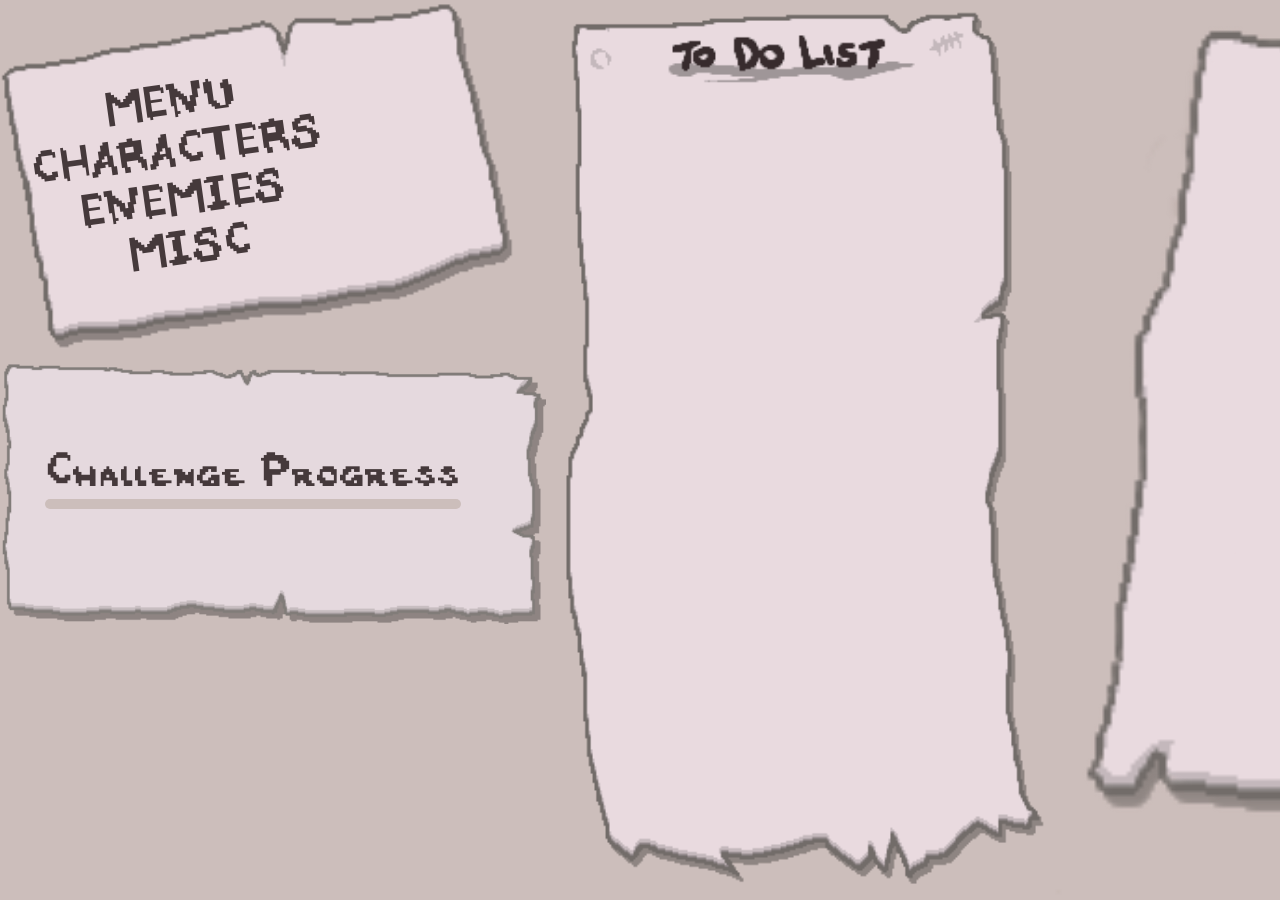
<file: challenge.html>
<!DOCTYPE html>
<html lang="en">
<head>
    <meta charset="UTF-8">
    <meta name="viewport" content="width=device-width, initial-scale=1.0">
    <title>Challenge Progress</title>
    <link rel="stylesheet" href="challenge.css" id="stylesheet">
</head>
<body>
    <div class="background-container"></div>
    <div class="overlay" id="overlay"></div>
    <div class="container">
        <div class="container-2">
            <div class="menu">
                <img class="menu-background" src="pictures/button-menu.png">
                <div class="menu-container">
                    <button class="button-text"><a href="analyzer.html">MENU</a></button>
                    <button class="button-text"><a href="character.html">CHARACTERS</a></button>
                    <button class="button-text"><a href="enemy.html">ENEMIES</a></button>
                    <button class="button-text"><a href="misc.html">MISC</a></button>
                </div>
            </div>
            <div class="progress-menu">
                <img class="menu-background" src="pictures/progressmenu.png">
                <div class="content">
                    <div class="button-text">Challenge Progress</div>
                    <div class="progress-bar">
                        <div class="progress" id="challengebar"></div>
                    </div>
                </div>
            </div>
        </div>
        <div class="challenge-menu">
            <img class="challenge-background" src="pictures/challengepaper.png">
            <div class="challenge-container" id="challengecontainer">
                <div class="text" id="challengegraphics"></div>
            </div>
        </div>
        <div class="description-menu">
            <img class="menu-background" src="pictures/descriptionmenu.png">
            <div class="challenge-description" id="challengedescription"></div>
        </div>
    </div>

    <script src="challenge.js"></script>
    <script src="maps.js"></script>
    <script src="progressbar.js"></script>
</body>
</html>
</file>
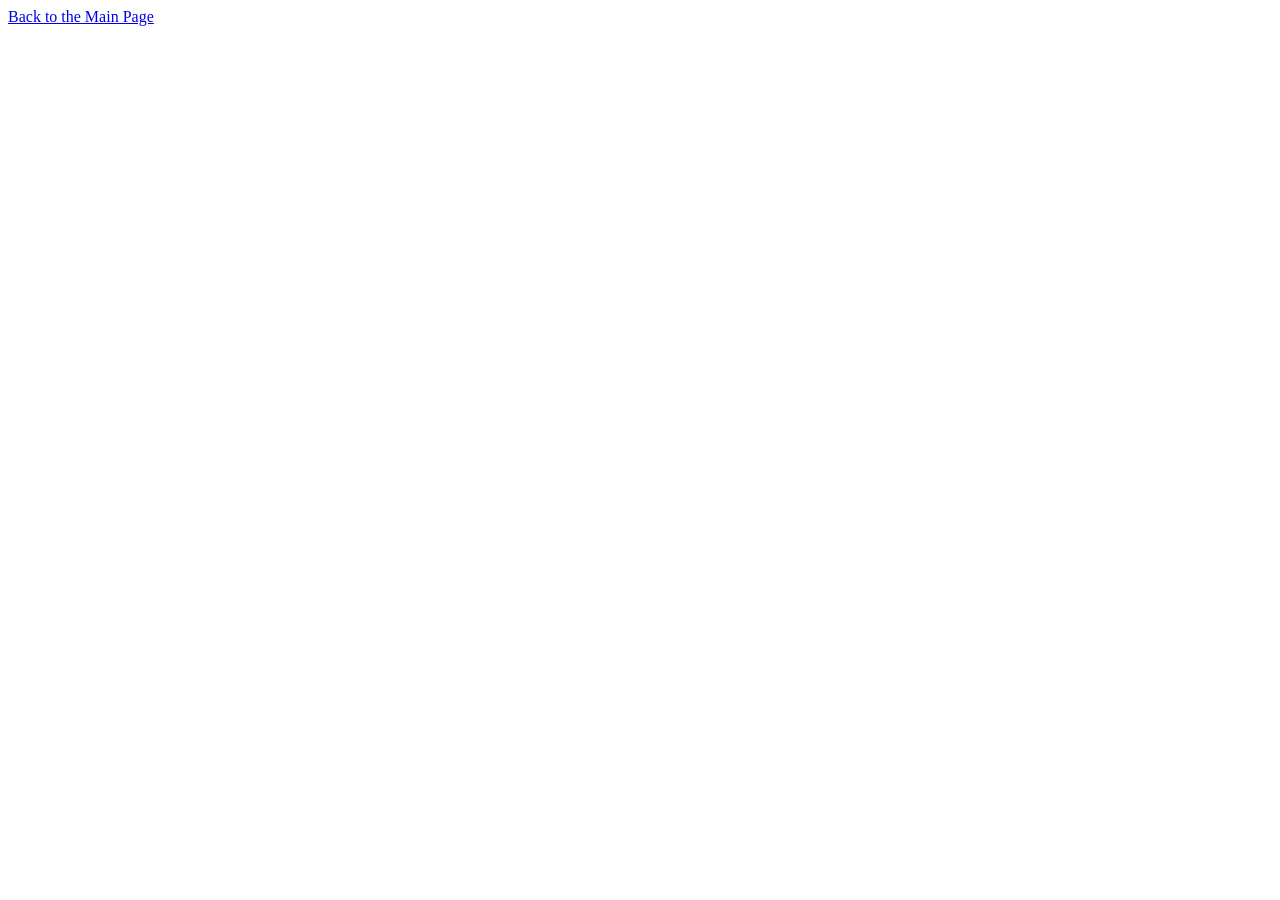
<file: simple.html>
<!DOCTYPE html>
<html lang="en">
<head>
    <meta charset="UTF-8">
    <meta name="viewport" content="width=device-width, initial-scale=1.0">
    <title>Simple View</title>
</head>
<body>
    <div class="button"><a href="analyzer.html" class="buttontext">Back to the Main Page</a></div>
    <pre id="fileContent"></pre>
    <script>
        const data = localStorage.getItem("processedData");
        if (data) {
            document.getElementById("fileContent").textContent = data;
        }
    </script>

</html>
</file>
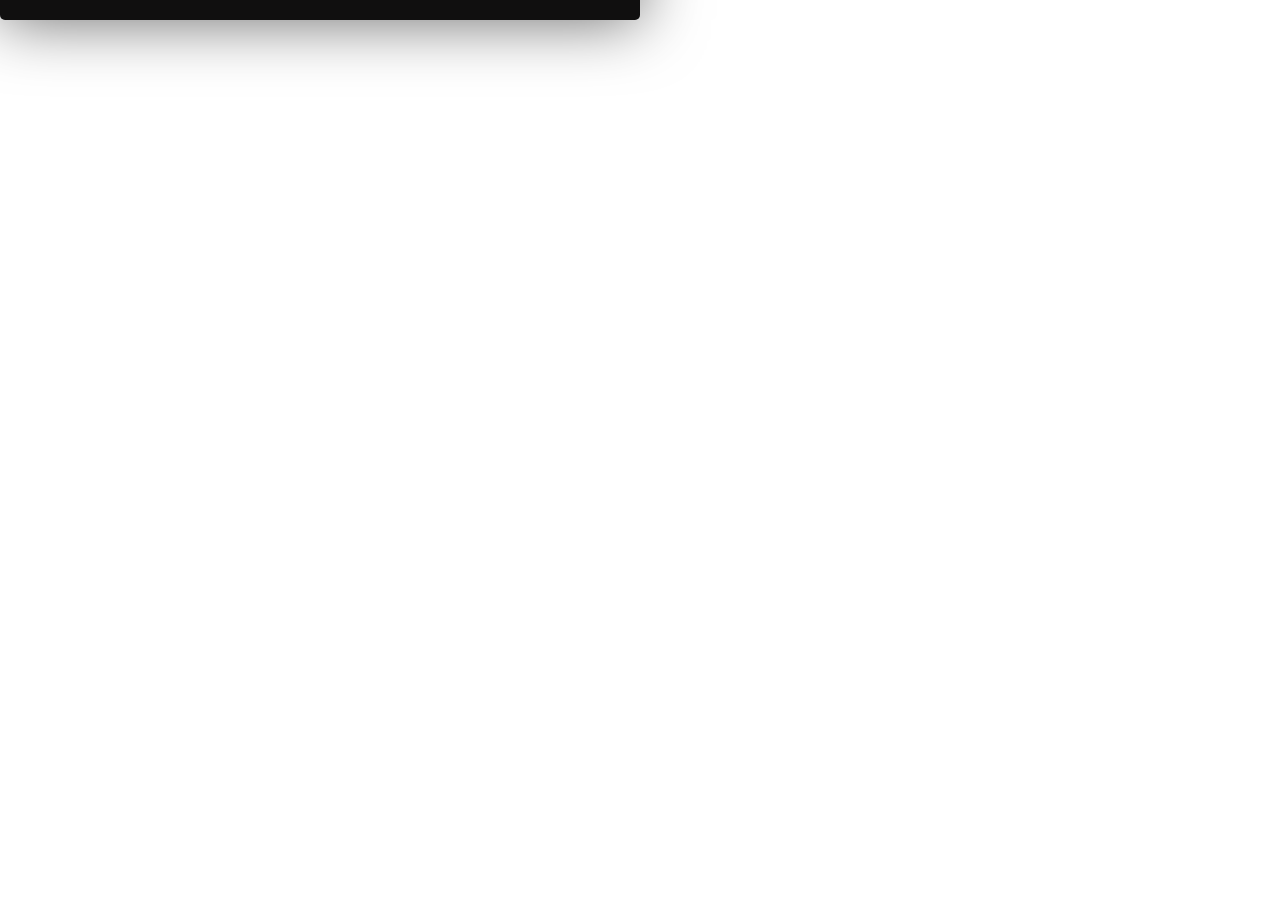
<file: speedrun.html>
<!DOCTYPE html>
<html lang="en">
<head>
    <meta charset="UTF-8">
    <meta name="viewport" content="width=device-width, initial-scale=1.0">
    <title>Document</title>
    <link rel="stylesheet" href="styles.css">
</head>
<body>
    <div class="button"><a href="index.html" class="buttontext">Back to the Main Page</a></div>
</body>
</html>
</file>
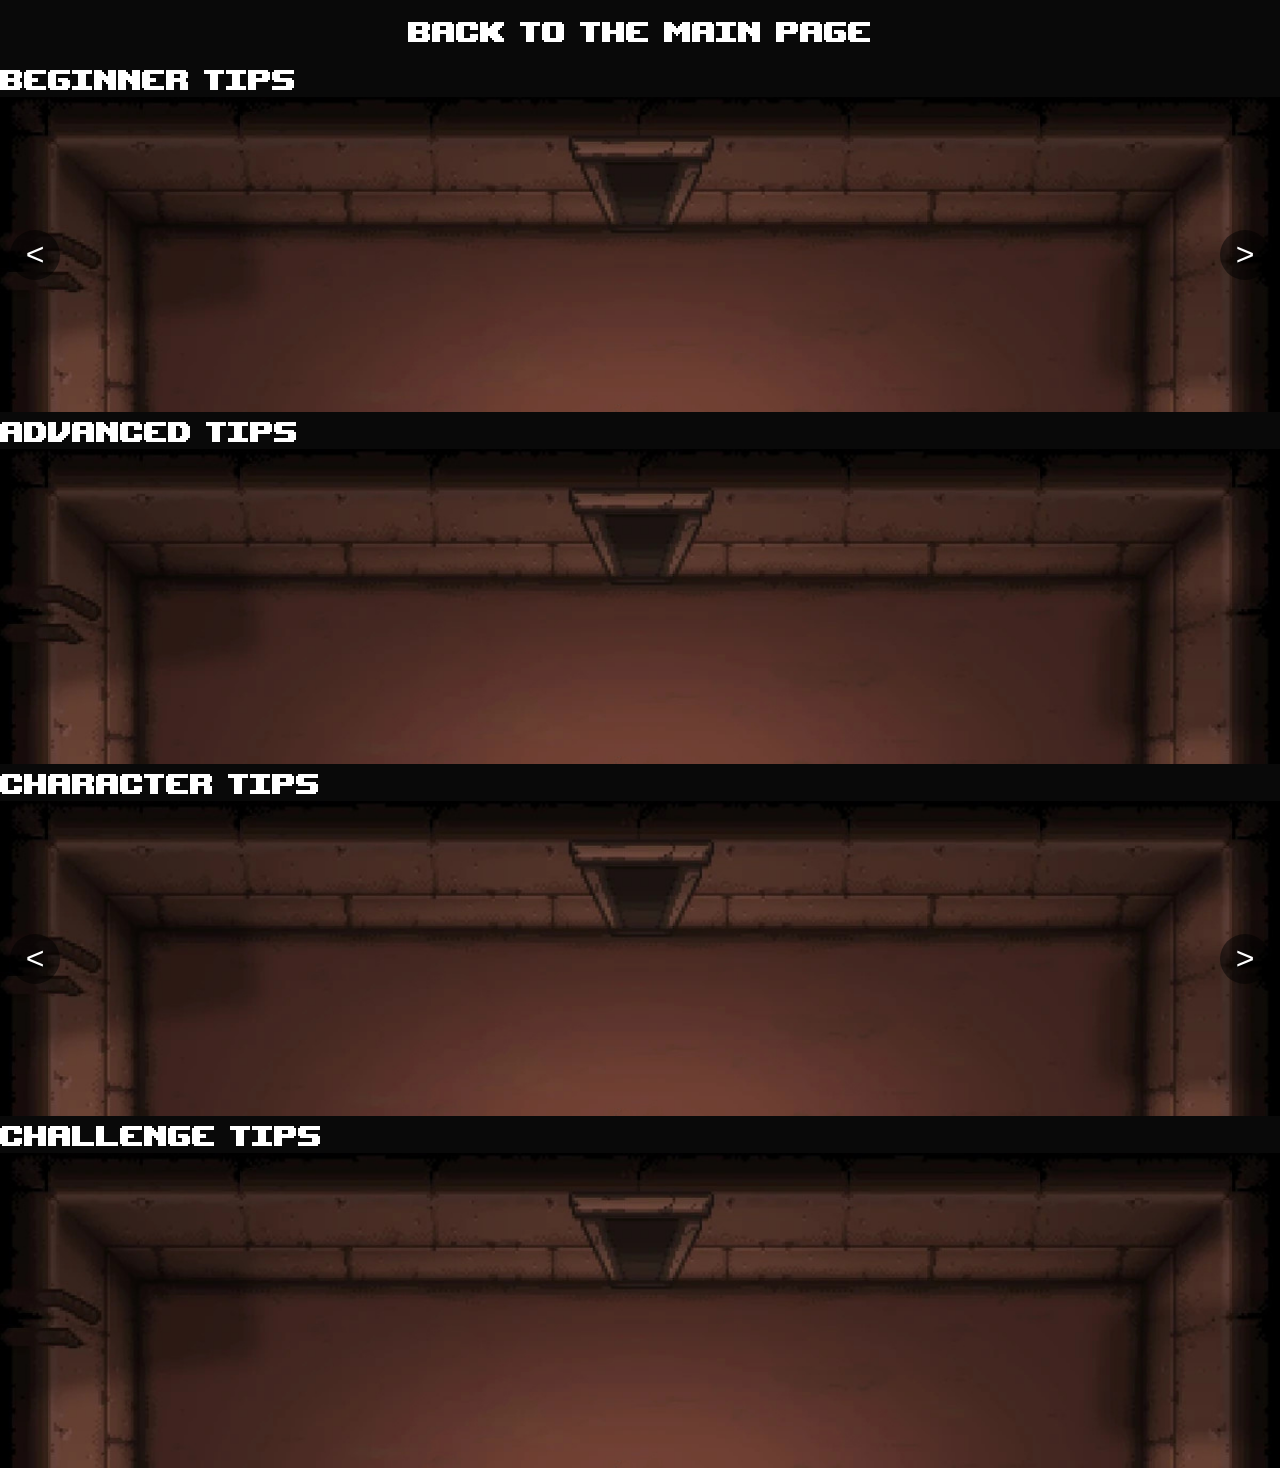
<file: tips.html>
<!DOCTYPE html>
<html lang="en">
<head>
    <meta charset="UTF-8">
    <meta name="viewport" content="width=device-width, initial-scale=1.0">
    <title>Tips</title>
    <link rel="stylesheet" href="tipstyles.css">
</head>
<body>
    <div class="button"><a href="index.html" class="buttontext">Back to the Main Page</a></div>
    <div class="header">
        <p>Beginner Tips</p>
    </div>
    <div class="slider-container">
        <button class="arrow left-arrow">&lt;</button>
        <div class="slider">
            <div class="slider-inner">
                <div class='slide-vid'>
                    <iframe width="560" height="315" src="https://tube.rvere.com/embed?v=C3DCPo8NIhw" title="YouTube video player" frameBorder="0" allowFullScreen>
                    </iframe>
                </div>
                <div class="slide-vid">
                    <iframe width="560" height="315" src="https://tube.rvere.com/embed?v=ynfUIhREFfQ" title="YouTube video player" frameborder="0" allowfullscreen></iframe>
                </div>
                <div class="slide-vid">
                    <iframe width="560" height="315" src="https://tube.rvere.com/embed?v=LEfk0eLM1sk" title="YouTube video player" frameborder="0" allowfullscreen></iframe>
                </div>
                <div class="slide-vid">
                    <iframe width="560" height="315" src="https://tube.rvere.com/embed?v=DMFk2sW7mBs" title="YouTube video player" frameborder="0" allowfullscreen></iframe>
                </div>
                <div class="slide-vid">
                    <iframe width="560" height="315" src="https://tube.rvere.com/embed?v=YtwubeVjxv8" title="YouTube video player" frameborder="0" allowfullscreen></iframe>
                </div>
            </div>
        </div>
        <button class="arrow right-arrow">&gt;</button>
    </div>

    <div class="header">
        <p>Advanced Tips</p>
    </div>
    <div class="slider-container">
        <div class="slider">
            <div class="slider-inner">
                <div class="slide-vid">
                    <iframe width="560" height="315" src="https://tube.rvere.com/embed?v=ng6DQsLM_rc" title="YouTube video player" frameborder="0" allowfullscreen></iframe>
                </div>
                <div class="slide-vid">
                    <iframe width="560" height="315" src="https://tube.rvere.com/embed?v=4_5EZwWcKBk" title="YouTube video player" frameborder="0" allowfullscreen></iframe>
                </div>
                <div class="slide-vid">
                    <iframe width="560" height="315" src="https://tube.rvere.com/embed?v=OF9PApzxbcs" title="YouTube video player" frameborder="0" allowfullscreen></iframe>
                </div>
            </div>
        </div>
    </div>

    <div class="header">
        <p>Character Tips</p>
    </div>
    <div class="slider-container-2">
        <button class="arrow-2 left-arrow-2">&lt;</button>
        <div class="slider-2">
            <div class="slider-inner-2">
                <div class="slide-vid-2">
                    <iframe width="560" height="315" src="https://tube.rvere.com/embed?v=aTm4cP6UgUs" title="YouTube video player" frameborder="0" allowfullscreen></iframe>
                </div>
                <div class="slide-vid-2">
                    <iframe width="560" height="315" src="https://tube.rvere.com/embed?v=4y_BCPPCH0A" title="YouTube video player" frameborder="0" allowfullscreen></iframe>
                </div>
                <div class="slide-vid-2">
                    <iframe width="560" height="315" src="https://tube.rvere.com/embed?v=h-sunX7oMNw" title="YouTube video player" frameborder="0" allowfullscreen></iframe>
                </div>
                <div class="slide-vid-2">
                    <iframe width="560" height="315" src="https://tube.rvere.com/embed?v=_jTwRUwnU9E" title="YouTube video player" frameborder="0" allowfullscreen></iframe>
                </div>
            </div>
        </div>
        <button class="arrow-2 right-arrow-2">&gt;</button>
    </div>

    <div class="header">
        <p>Challenge Tips</p>
    </div>
    <div class="slider-container">
        <div class="slider">
            <div class="slider-inner">
                <div class="slide-vid">
                    <iframe width="560" height="315" src="https://tube.rvere.com/embed?v=l28pFjCmJOM" title="YouTube video player" frameborder="0" allowfullscreen></iframe>
                </div>
                <div class="slide-vid">
                    <iframe width="560" height="315" src="https://tube.rvere.com/embed?v=rwc1-vft90k" title="YouTube video player" frameborder="0" allowfullscreen></iframe>
                </div>
            </div>
        </div>
    </div>
    
    <script src="slider.js"></script>
</body>
</html>
</file>
<file: challenge.css>
@font-face {
    font-family: 'TeamMeat';
    src: url('fonts/Teammeat.ttf');
    font-weight: normal;
    font-style: normal;
    font-display: swap;
}

@font-face {
    font-family: 'Montserrat';
    src: url('fonts/Montserrat-Bold.ttf');
    font-weight: normal;
    font-style: normal;
    font-display: swap;
}

* {
    box-sizing: border-box;
    margin: 0;
    padding: 0;
    user-select: none;
    text-decoration: none;
}

html, body {
    height: 100%;
    margin: 0;
    padding: 0;
}

.background-container {
    background-image: url('pictures/refs/backgrounds/titlemenu.png');
    background-size: cover;
    background-position: center;
    background-repeat: no-repeat;
    position: absolute;
    top: 0;
    left: 0;
    width: 100%;
    height: 100%;
    z-index: -1;
}

button {
    flex: 1;
    background: none;
    border: none;
}

.button-text {
    font-size: 45px;
    color: #45393b;
    font-family: 'TeamMeat', sans-serif;
}

.button-text a {
    color: inherit;
    text-decoration: none;
}

.menu-container {
    display: flex;
    flex-direction: column;
    position: absolute;
    top: 9vh;
    left: 1vw;
    width: 26%;
    height: 20%;
    transform: rotate(-8deg);
}

.menu-background {
    position: relative;
    height: 100%;
    width: auto;
}

.menu {
    height: 40%;
    width: fit-content;
}

.challenge-menu {
    height: 100%;
    width: fit-content;
}

.challenge-background {
    position: relative;
    height: 100%;
    width: auto;
}

.challenge-container {
    display: flex;
    flex-direction: column;
    position: absolute;
    top: 10vh;
    left: 32vw;
    width: 26%;
    height: 20%;
}

.text {
    font-size: 7px;
    color: #45393b;
    font-family: 'TeamMeat', sans-serif;
}

.container {
    display: flex;
    height: 99%
}

.description-menu {
    height: 99%;
    width: fit-content;
    z-index: 10000;
}

.progress-menu {
    height: 30%;
    width: fit-content;
}

.progress {
    width: 0%;
    height: 10px;
    background-color: #45393b;
    border-radius: 25px;
}

.progress-bar {
    width: 100%;
    background-color: #ccbebb;
    position: absolute;
    border-radius: 25px;
}

.content {
    position: absolute;
    top: 50vh;
    left: 5vh;
}

.overlay {
    position: fixed;
    top: 0;
    left: 0;
    width: 100%;
    height: 100%;
    background: rgba(0, 0, 0, 0.85);
    z-index: 9998;
    visibility: hidden;
    opacity: 0;
    transition: opacity 0.5s ease, visibility 0.5s ease;
}

.overlay.show {
    visibility: visible;
    opacity: 1;
}

.challenge-description {
    position: absolute;
    top: 10vh;
    left: 135vh;
    transform: rotate(2deg);
}
</file>
<file: styles.css>
@font-face {
    font-family: 'Upheaval';
    src: url('fonts/upheavtt.ttf') format('truetype');
    font-weight: normal;
    font-style: normal;
  }

@font-face {
    font-family: 'Montserrat';
    src: url('fonts/Montserrat-Bold.ttf');
    font-weight: normal;
    font-style: normal;
    font-display: swap;
}

* {
    box-sizing: border-box;
    margin: 0;
    padding: 0;
    text-decoration: none;
}

h1 {
    font-size: 16px;
    color: #ababab;
    font-family: 'Montserrat', sans-serif;
}

.buttontext {
    font-size: 40px;
    color: #ababab;
    font-family: 'Upheaval', sans-serif;
}

.middle {
    position: absolute;
    top: 5%;
    height: 85%;
    width: 100%;
    display: flex;
    flex-direction: column;
    align-items: center;
    justify-content: center;
}

.middle span {
    bottom: 0;
}

.middle span:nth-child(1) {
    height: 100px;
}

.button {
    display: flex;
    justify-content: center;
    align-items: center;
    width: 50%;
    height: 80px;
    background: #100f0f;
    user-select: none;
    transform: translate(0%, -75%);
    border-radius: 5px;
    box-shadow: 0px 0px 64px rgba(0, 0, 0, 0.6);
    transition: background 0.3s ease, box-shadow 0.3s ease, color 0.3s ease;
}

.button:hover {
    background: #ababab;
    box-shadow: 0px 0px 128px rgba(0, 0, 0, 1);
    cursor: pointer;
    
}

.button:hover .buttontext {
    color: #100f0f;
}

.horizontal-buttons {
    display: flex;
    justify-content: center;
    align-items: center;
    width: auto;
    margin: 15px;
    background: #100f0f;
    user-select: none;
    border-radius: 5px;
    gap: 15px
}

.showcase {
    right: 0;
    width: 100%;
    min-height: 100vh;
    padding: 100px;
    display: flex;
    justify-content: space-between;
    align-items: center;
    background: #111;
}

.header{
    padding: 1rem;
    background-color: #100f0f;
    position: absolute;
    top: 0;
    width: 100%;
    max-height: 5%;
    z-index: 10;
    display: flex;
    align-items: center;
}

.logo {
    max-height: 2%;
    max-width: 2%;
}

.ham-menu {
    height: 40px;
    width: 40px;
    position: relative;
    margin-left: auto;
}

.ham-menu span {
    height: 5px;
    width: 100%;
    right: 0;
    background-color: #ababab;
    border-radius: 5px;
    position: absolute;
    top: 50%;
}

.ham-menu span:nth-child(1) {
    top: 25%
}

.ham-menu span:nth-child(2) {
    width: 75%;
}

.ham-menu span:nth-child(3) {
    top: 75%;
    width: 50%;
}
.showcase video {
    position: absolute;
    top: 0;
    left: 0;
    width: 100%;
    height: 100%;
    object-fit: cover;
    filter: blur(20px);
    
}

ul {
    display: flex;
    list-style: none;
    justify-content: center;
    align-items: center;
}

.showcase img {
    display: flex;
    filter: drop-shadow(16px 16px 20px black);
    justify-content: center;
    align-items: center;
    margin-left: auto;
    margin-right: auto;
    margin-top: -10%;
    width: 40%;
    z-index: 10;
}

.discordlink {
    display: flex;
    align-items: center;
    justify-content: center;
    gap: 10px;
}

.githublink {
    display: flex;
    align-items: center;
    justify-content: center;
    gap: 10px;
}

.warning {
    color: #920f0f !important;
    position: fixed;
    bottom: 0;
}
</file>
<file: tipstyles.css>
@font-face {
    font-family: 'Upheaval';
    src: url('fonts/upheavtt.ttf') format('truetype');
    font-weight: normal;
    font-style: normal;
  }

* {
    box-sizing: border-box;
    margin: 0;
    padding: 0;
}

.slider-container, .slider-container-2 {
    background-image: url("pictures/basement.jpg");
    background-size: 100%;
    position: relative;
    width: 100%;
    height: 100%;
    display: flex;
    align-items: center;
    justify-content: center;
}


.slider, .slider-2 {
    width: 100%;
    height: 90%;
    overflow: hidden;
    position: relative;
}

.slider-inner, .slider-inner-2 {
    display: flex;
    transition: transform 0.5s ease-in-out;
    width: max-content;
}

.slide-vid, .slide-vid-2 {
    width: 600px;
    height: 100%;
    flex-shrink: 0;
    display: flex;
    justify-content: center;
    align-items: center;
}

.arrow, .arrow-2 {
    background-color: rgba(0, 0, 0, 0.5);
    color: white;
    border: none;
    font-size: 2rem;
    width: 50px;
    height: 50px;
    border-radius: 50%;
    cursor: pointer;
    position: absolute;
    z-index: 10;
    display: flex;
    justify-content: center;
    align-items: center;
}

.left-arrow, .left-arrow-2 {
    left: 10px;
}

.right-arrow, .right-arrow-2 {
    right: 10px;
}

.header {
    background-color: #090909;
    height: 100%
}

p {
    font-size: 40px;
    font-family: "Upheaval", sans-serif;
    color: white;
    justify-content: center;
    align-items: center;

}

.button {
    display: flex;
    justify-content: center;
    align-items: center;
    width: 100%;
    height: 60px;
    background: #090909;
    user-select: none;
}

.buttontext {
    flex: 1;
    font-size: 40px;
    color: rgba(255, 255, 255);
    font-family: 'Upheaval', sans-serif;
    text-decoration: none;
    text-align: center;
}
</file>
